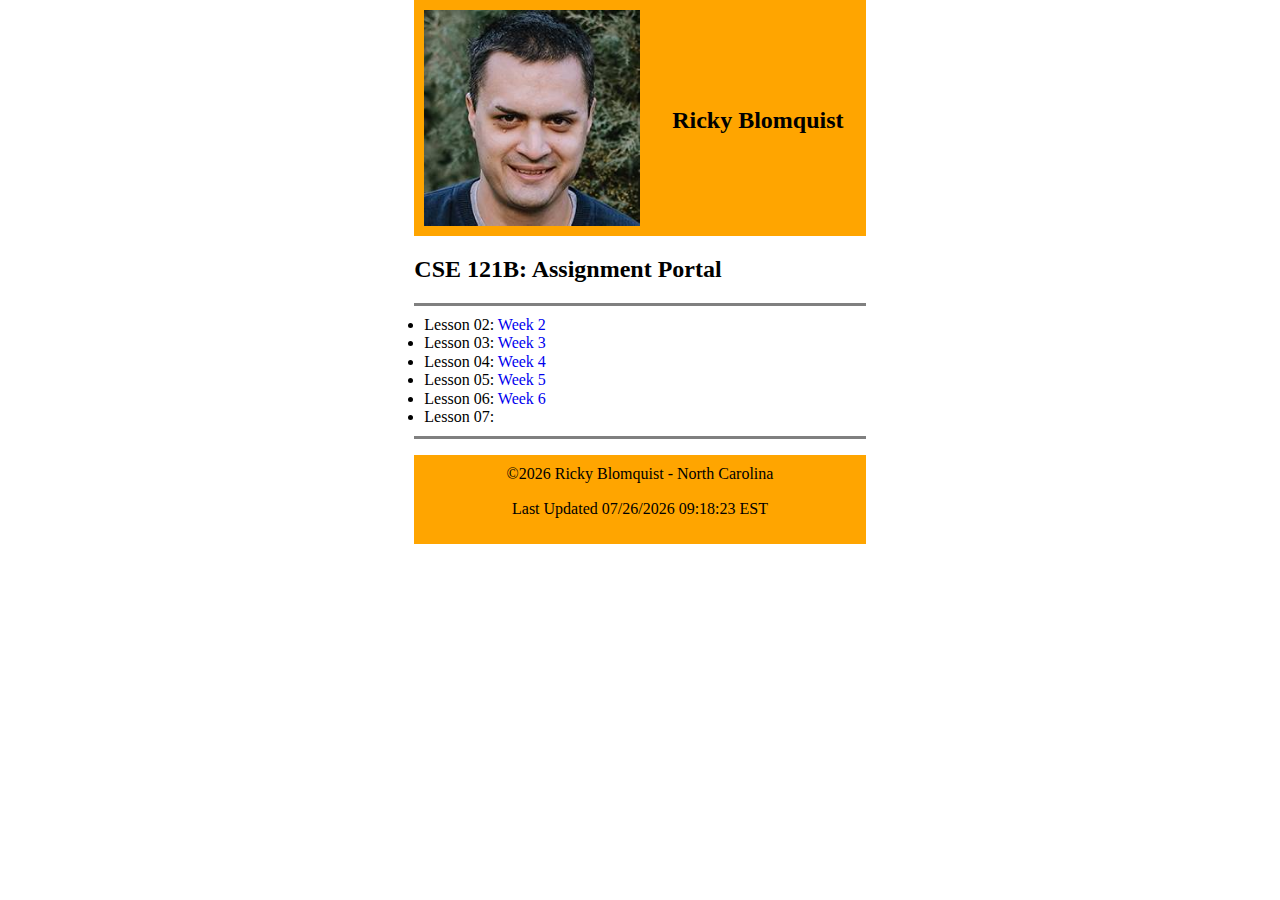
<file: index.html>
<!DOCTYPE html>
<html lang="en">
<head>
    <meta charset="UTF-8">
    <meta http-equiv="X-UA-Compatible" content="IE=edge">
    <meta name="viewport" content="width=device-width, initial-scale=1.0">
    <link rel="preconnect" href="https://fonts.googleapis.com">
    <link rel="preconnect" href="https://fonts.gstatic.com" crossorigin>
    <link href="https://fonts.googleapis.com/css2?family=Mukta:wght@200&family=Ultra&display=swap" rel="stylesheet">
    <title>Ricky Blomquist CSE 121B Assignment Portal</title>
    <meta name="description" content="Assignment portal for Ricky Blomquist for CSE 121B spring 2022 semester at BYU-I">
    <link rel="stylesheet" href="css/normalize.css">
    <link rel="stylesheet" href="css/styles.css">
    <link rel="stylesheet" href="css/medium.css">
    
</head>

<body>
    <header class="grid_container">
        <img class="grid_picture" src="images/portalpicture.jpg" alt="Portal Picture">
        <h1><span class="grid_name">Ricky Blomquist</span></h1>
    </header>
    <main>
        <h2>CSE 121B: Assignment Portal</h2>
        <ul>
            <li>Lesson 02:<a href="week2/task2.html"> Week 2</a></li>
            <li>Lesson 03:<a href="week3/task3.html"> Week 3</a></li>
            <li>Lesson 04:<a href="week4/task4.html"> Week 4</a></li>
            <li>Lesson 05:<a href="week5/task5.html"> Week 5</a></li>
            <li>Lesson 06:<a href="week6/index.html"> Week 6</a></li>
            <li>Lesson 07:</li>
        </ul>
    </main>
    <footer>
        &copy;<span id="copyright_year"></span> Ricky Blomquist -  North Carolina
        <p>Last Updated <span id="last_update"></span> </p>
    </footer>
</body>
<script src="js/js.js"></script>
</html>
</file>
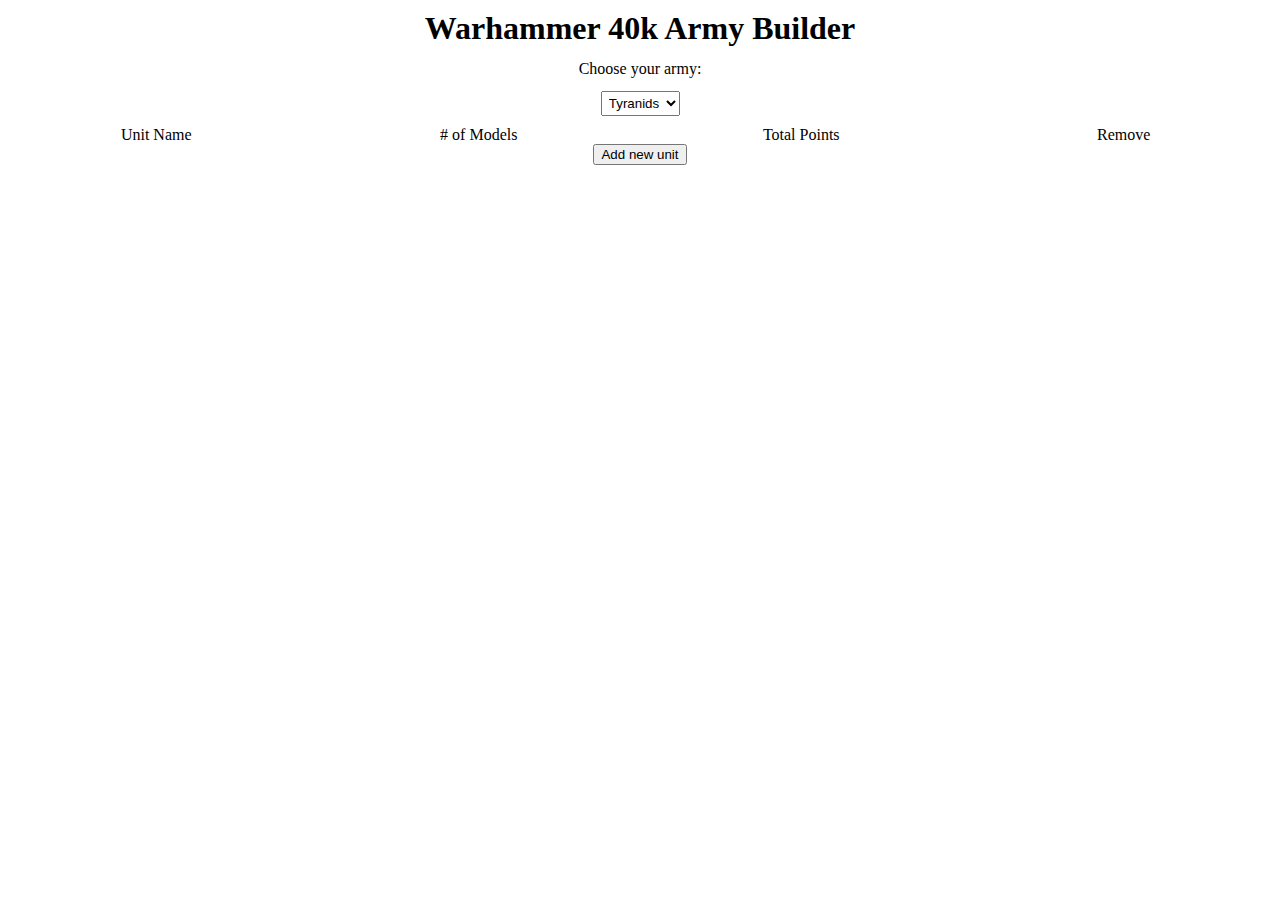
<file: week6/index.html>
<!DOCTYPE html>
<html lang="en">
<head>
    <meta charset="UTF-8">
    <meta name="viewport" content="width=device-width, initial-scale=1.0">
    <title>40k Army Builder</title>
    <meta name="description" content="Point tracking for building an army ion Warhammer 40k">
    <link rel="stylesheet" href="css/css.css">
</head>
<body>
    <h1>Warhammer 40k Army Builder</h1>
    <div id="header">
        <label for="tyranids">Choose your army:</label>
        <select name="army" class="army">
            <option value="tyranids">Tyranids</option>
        </select>
        <span id="name">Unit Name</span>
        <span id=":modelCount"># of Models</span>
        <span id="pointValue">Total Points</span>
        <span id="remove">Remove</span>
    </div>
    <div id="list">

    </div>
    <div class="container">
        <button class="addnew">Add new unit</button>
    </div>
    <script src="js/js.js"></script>
</body>
</html>
</file>
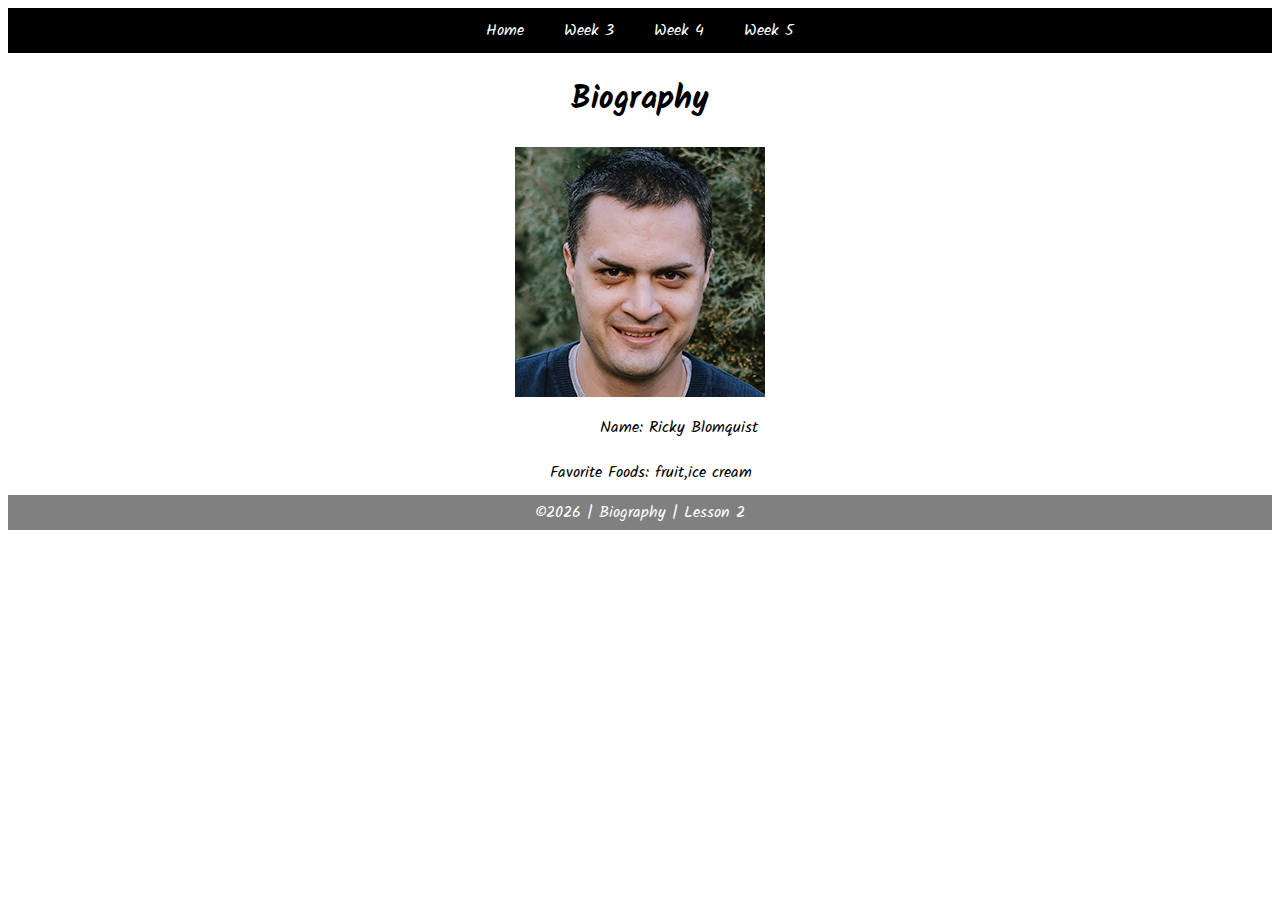
<file: week2/task2.html>
<!DOCTYPE html>
<html lang="en">

<head>
    <meta charset="UTF-8">
    <meta name="viewport" content="width=device-width, initial-scale=1.0">
    <meta http-equiv="X-UA-Compatible" content="ie=edge">
    <title>Biography | Lesson 2</title>
    <link href="https://fonts.googleapis.com/css?family=Kalam&display=swap" rel="stylesheet">
    <link rel="stylesheet" href="styles/main.css">
</head>

<body>
    <nav>
        <ul>
            <li><a href="../index.html"> Home </a></li>
            <li><a href="../week3/task3.html"> Week 3</a></li>
            <li><a href="../week4/task4.html"> Week 4</a></li>
            <li><a href="../week5/task5.html"> Week 5</a></li>
            <!-- <li>Lesson 06:</li> -->
            <!-- <li>Lesson 07:</li> -->
        </ul>
    </nav>
    <header>
        <h1>Biography</h1>
        <img>
    </header>
    <main>
        <section>
            <div>
                <label>Name:</label>
                <span id="name"></span>
            </div>
            <div>
                <label>Favorite Foods:</label>
                <span id="food"></span>
            </div>
        </section>
    </main>
    <footer>
        &copy;<span id="year"></span> | Biography | Lesson 2
    </footer>
    <script src="scripts/main.js"></script>
    <script src="scripts/task2.js"></script>
</body>

</html>
</file>
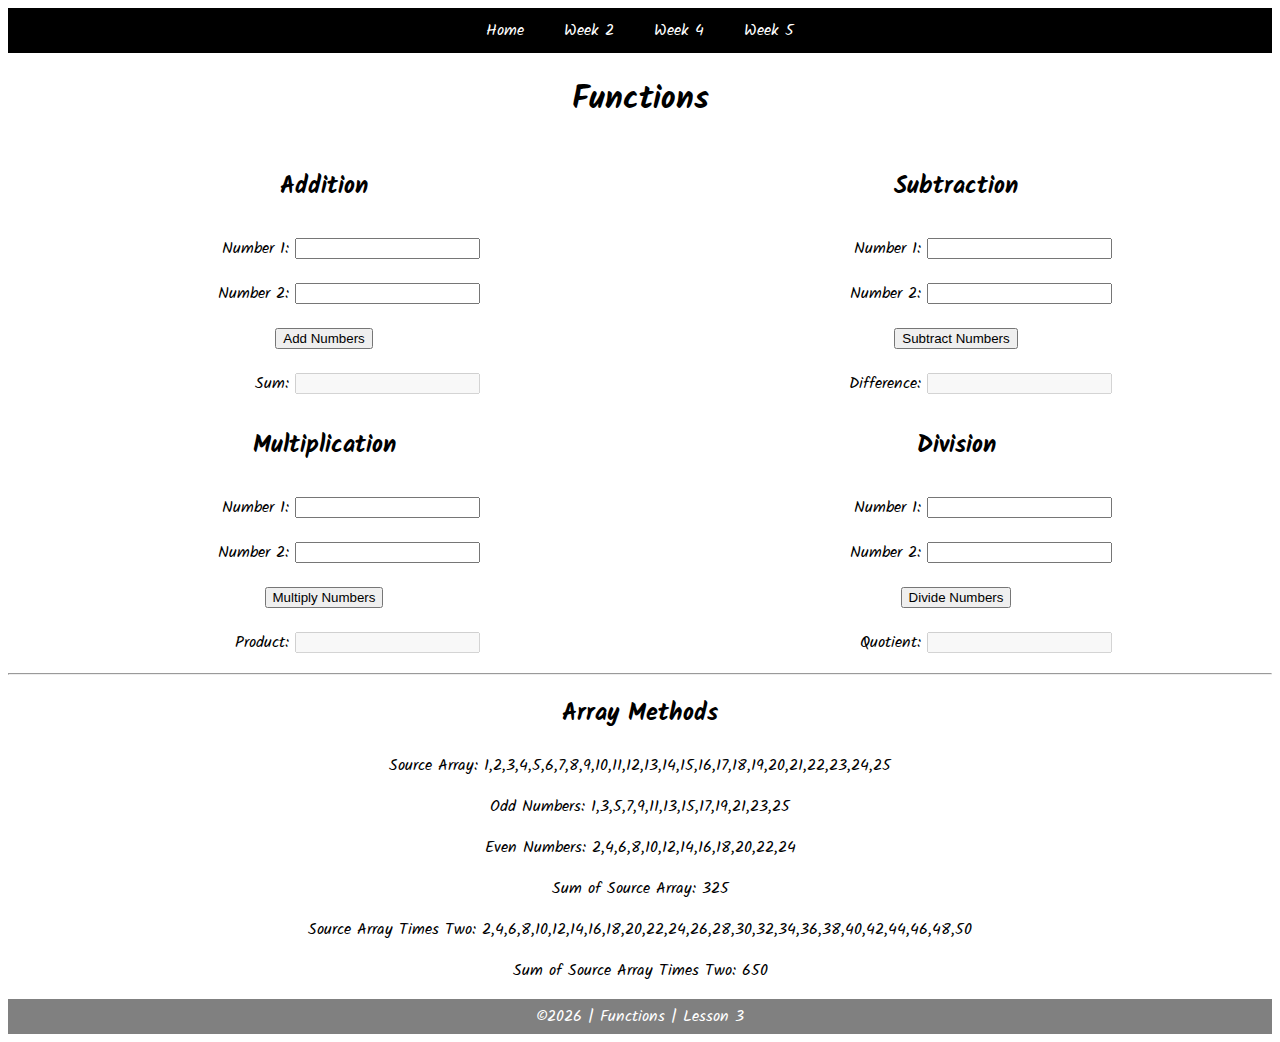
<file: week3/task3.html>
<!DOCTYPE html>
<html lang="en">

<head>
    <meta charset="UTF-8">
    <meta name="viewport" content="width=device-width, initial-scale=1.0">
    <meta http-equiv="X-UA-Compatible" content="ie=edge">
    <title>CSE 121b: Week 03 | Sample Solution</title>
    <link href="https://fonts.googleapis.com/css?family=Kalam&display=swap" rel="stylesheet">
    <link rel="stylesheet" href="styles/main.css">
</head>

<body>
    <nav>
        <ul>
            <li><a href="../index.html"> Home </a></li>
            <li><a href="../week2/task2.html"> Week 2</a></li>
            <li><a href="../week4/task4.html"> Week 4</a></li>
            <li><a href="../week5/task5.html"> Week 5</a></li>
            <!-- <li>Lesson 06:</li> -->
            <!-- <li>Lesson 07:</li> -->
        </ul>
    </nav>
    <header>
        <h1>Functions</h1>
    </header>
    <main>
        <section id="functions">
            <article>
                <h2>Addition</h2>
                <div>
                    <label for="addend1">Number 1:</label>
                    <input type="text" id="addend1" name="addend1">
                </div>
                <div>
                    <label for="addend2">Number 2:</label>
                    <input type="text" id="addend2" name="addend2">
                </div>
                <div>
                    <input type="button" id="addNumbers" value="Add Numbers">
                </div>
                <div>
                    <label for="sum">Sum:</label>
                    <input type="text" id="sum" name="sum" disabled>
                </div>
            </article>
            <article>
                <h2>Subtraction</h2>
                <div>
                    <label for="minuend">Number 1:</label>
                    <input type="text" id="minuend" name="minuend">
                </div>
                <div>
                    <label for="subtrahend">Number 2:</label>
                    <input type="text" id="subtrahend" name="subtrahend">
                </div>
                <div>
                    <input type="button" id="subtractNumbers" value="Subtract Numbers">
                </div>
                <div>
                    <label for="difference">Difference:</label>
                    <input type="text" id="difference" name="difference" disabled>
                </div>
            </article>
            <article>
                <h2>Multiplication</h2>
                <div>
                    <label for="factor1">Number 1:</label>
                    <input type="text" id="factor1" name="factor1">
                </div>
                <div>
                    <label for="factor2">Number 2:</label>
                    <input type="text" id="factor2" name="factor2">
                </div>
                <div>
                    <input type="button" id="multiplyNumbers" value="Multiply Numbers">
                </div>
                <div>
                    <label for="product">Product:</label>
                    <input type="text" id="product" name="product" disabled>
                </div>
            </article>
            <article>
                <h2>Division</h2>
                <div>
                    <label for="dividend">Number 1:</label>
                    <input type="text" id="dividend" name="dividend">
                </div>
                <div>
                    <label for="divisor">Number 2:</label>
                    <input type="text" id="divisor" name="divisor">
                </div>
                <div>
                    <input type="button" id="divideNumbers" value="Divide Numbers">
                </div>
                <div>
                    <label for="quotient">Quotient:</label>
                    <input type="text" id="quotient" name="quotient" disabled>
                </div>
            </article>
        </section>
        <hr>
        <section>
            <h2>Array Methods</h2>
            <p>
                Source Array: <span id="array"></span>
            </p>
            <p>
                Odd Numbers: <span id="odds"></span>
            </p>
            <p>
                Even Numbers: <span id="evens"></span>
            </p>
            <p>
                Sum of Source Array: <span id="sumOfArray"></span>
            </p>
            <p>
                Source Array Times Two: <span id="multiplied"></span>
            </p>
            <p>
                Sum of Source Array Times Two: <span id="sumOfMultiplied"></span>
            </p>
        </section>
    </main>
    <footer>
        &copy;<span id="year"></span> | Functions | Lesson 3
    </footer>
    <script src="scripts/main.js"></script>
    <script src="scripts/task3.js"></script>
</body>

</html>
</file>
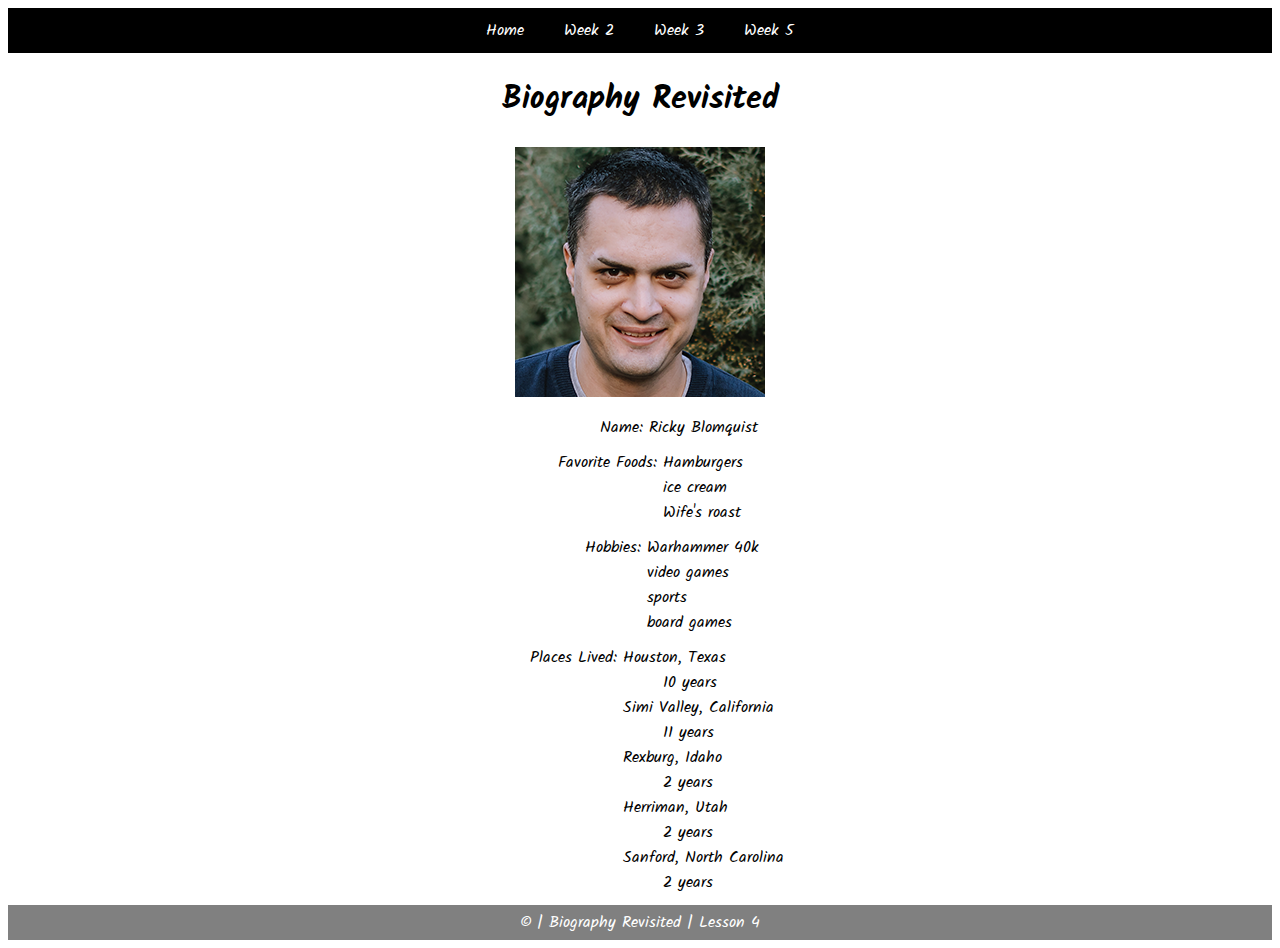
<file: week4/task4.html>
<!DOCTYPE html>
<html lang="en">

<head>
	<meta charset="UTF-8">
	<meta name="viewport" content="width=device-width, initial-scale=1.0">
	<meta http-equiv="X-UA-Compatible" content="ie=edge">
	<title>CSE 121b: Week 04 | Sample Solution</title>
	<link href="https://fonts.googleapis.com/css?family=Kalam&display=swap" rel="stylesheet">
	<link rel="stylesheet" href="styles/main.css">
</head>

<body>
    <nav>
        <ul id="menu">
            <li><a href="../index.html"> Home</a></li>
            <li><a href="../week2/task2.html"> Week 2</a></li>
            <li><a href="../week3/task3.html"> Week 3</a></li>
            <li><a href="../week5/task5.html"> Week 5</a></li>
            <!-- <li>Lesson 06:</li> -->
            <!-- <li>Lesson 07:</li> -->
        </ul>
    </nav>
    <header>
        <h1>Biography Revisited</h1>
        <img id="photo" src="images/placeholder.png" alt="Photo">
    </header>
    <main>
        <section>
            <div>
                <label>Name:</label>
                <span id="name"></span>
            </div>
            <div>
                <label>Favorite Foods:</label>
                <ul id="favorite-foods"></ul>
            </div>
            <div>
                <label>Hobbies:</label>
                <ul id="hobbies"></ul>
            </div>
            <div>
                <label>Places Lived:</label>
                <dl id="places-lived"></dl>
            </div>
        </section>
    </main>
	<footer>
        &copy;<span id="year"></span> | Biography Revisited | Lesson 4
    </footer>
    <script src="scripts/main.js"></script>
    <script src="scripts/task4.js"></script>
</body>

</html>
</file>
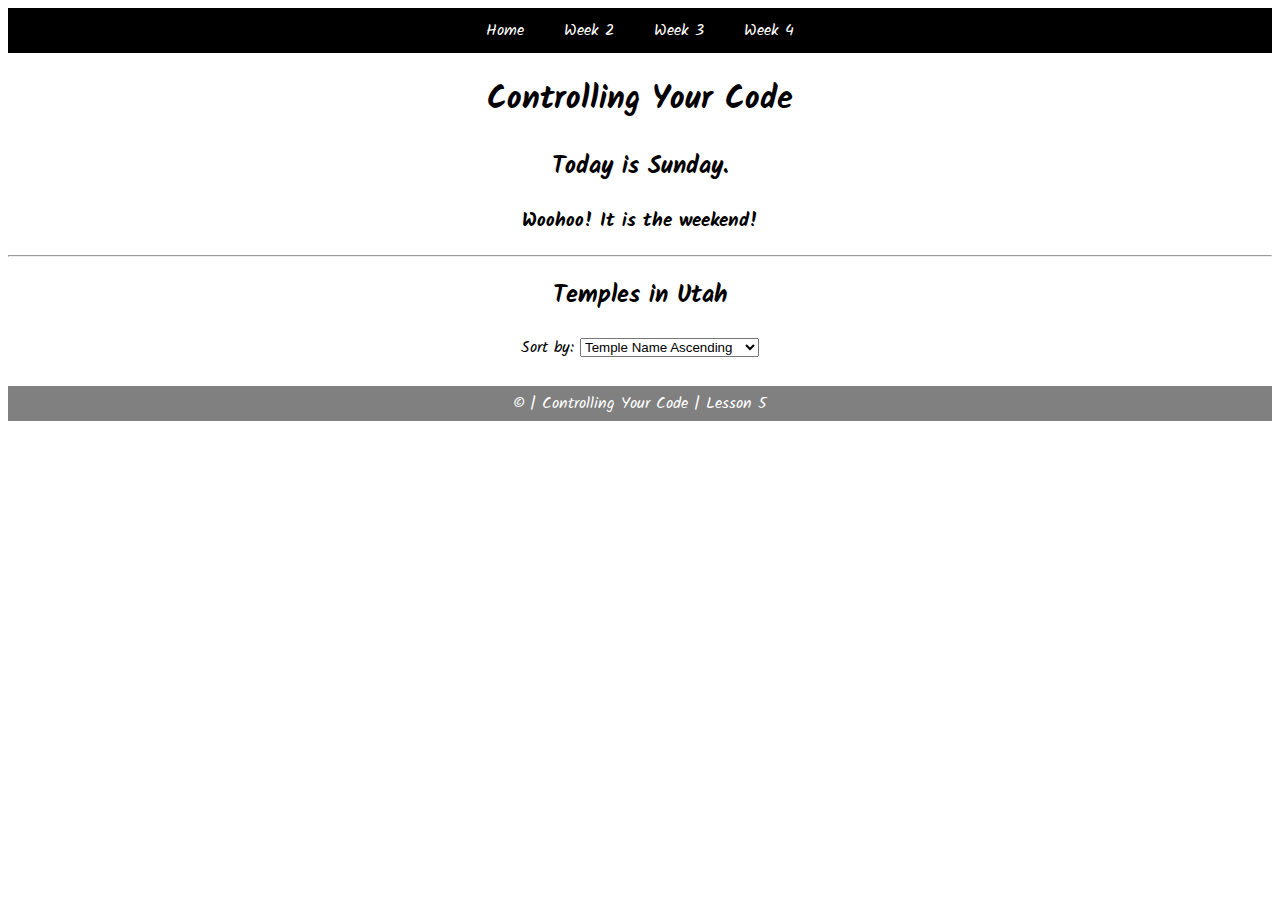
<file: week5/task5.html>
<!DOCTYPE html>
<html lang="en">

<head>
    <meta charset="UTF-8">
    <meta name="viewport" content="width=device-width, initial-scale=1.0">
    <meta http-equiv="X-UA-Compatible" content="ie=edge">
    <title>CSE 121b: Week 05 | Sample Solution</title>
    <link href="https://fonts.googleapis.com/css?family=Kalam&display=swap" rel="stylesheet">
    <link rel="stylesheet" href="styles/main.css">
</head>

<body>
    <nav>
        <ul id="menu">
            <li><a href="../index.html"> Home </a></li>
            <li><a href="../week2/task2.html"> Week 2</a></li>
            <li><a href="../week3/task3.html"> Week 3</a></li>
            <li><a href="../week4/task4.html"> Week 4</a></li>
        </ul>
    </nav>
    <header>
        <h1>Controlling Your Code</h1>
    </header>
    <main>
        <section>
            <h2>
                Today is <span id="message2"></span>.
            </h2>
            <h3>
                <span id="message1"></span>
            </h3>
        </section>
        <hr>
        <section>
            <h2>Temples in Utah</h2>
            <p>
                Sort by: 
                <select id="sortBy">
                    <option value="templeNameAscending">Temple Name Ascending</option>
                    <option value="templeNameDescending">Temple Name Descending</option>
                </select>
            </p>
            <div id="temples">
            </div>
        </section>
    </main>
    <footer>
        &copy;<span id="year"></span> | Controlling Your Code | Lesson 5
    </footer>
    <script src="scripts/main.js"></script>
    <script src="scripts/task5.js"></script>
</body>

</html>
</file>
<file: css/styles.css>
.grid_container {
    background-color: orange;
    padding: 10px;
}

.grid_picture {
    max-width: 100%;
    height: auto;
}

.grid_name {
    font-size: 18px;
}

body {
    max-width: max-content;
    margin: auto;
}

h2 {
    font-size: 18px;
}

ul {
    border-style: solid none solid none;
    border-color: gray;
    padding: 10px;
}

footer {
    background-color: orange;
    text-align: center;
    padding: 10px;
}

a {
    text-decoration: none;
}
</file>
<file: css/medium.css>
@media (min-width: 32.5em) {
    .grid_container {
        display:grid;
        grid-template-columns: 50% 50%;
        grid-gap: 10px;
        align-items: center;
        justify-items: center;
    }
    
    .grid_name {
        font-size: 24px;
    }
    
    main {
        max-width: 500px;
    }

    h2 {
        font-size: 24px;
    }
}
</file>
<file: week6/css/css.css>
* {
    margin:auto;
}

h1 {
    text-align: center;
    padding: 10px;
}

#header {
    display: grid;
    grid-template-columns: repeat(4, 1fr);
    grid-gap: 10px;
}

#header label, select {
    grid-column: 1 / span 4;
    text-align: center;
    padding: 3px;
}

/* #list {
    display: grid;
    grid-template-columns: repeat(4, 1fr);
    grid-gap: 10px;
} */


.unit {
    display: grid; 
    grid-template-columns: repeat(4, 1fr);
    grid-gap: 5px;

    grid-column: 1/ span 4;

    text-align: center;
    padding: 5px;
}

.unit select {
    grid-column: 1;
}

.unit input {
    grid-column: 2;
    text-align: center;
    padding: 3px;
}

.container {  
    text-align: center;  
}
</file>
<file: week2/styles/main.css>
/* HTML Selectors */
body {
    font-family: 'Kalam', cursive;
}

div {
    margin: 10px;
    text-align: center;
}

footer {
    background-color: gray;
    color: white;
    padding: 5px;
    text-align: center;
}

header {
    margin: auto;
    text-align: center;
}

label {
    display: inline-block;
    min-width: 120px;
    text-align: right;
}

main {
    display: flex;
    justify-content: center;
}

nav {
    background-color: black;
    color: white;
}

nav ul {
    display: flex;
    flex-direction: column;
    justify-content: center;
    align-content: space-around;
    margin: 0;
    padding: 0;
}

nav ul li:first-child {
    display: block;
}

nav ul li {
    display: none;
    list-style: none;
    margin: 10px;
}

nav ul li a {
    color: white;
    display: block;
    padding: 10px;
    text-decoration: none;
}
nav ul li a:hover {
    background-color: #efefef;
    color: black;
}

section {
    display: flex;
    flex-direction: column;
    align-items: center;
}

/* Class Selectors */
.active {
    background-color: white;
    color: black;
}

.open li {
    display: block;
}

/* ID Selectors */

/* Media Queries */
@media only screen and (min-width: 32.5em) {
    nav ul {
        flex-direction: row;
    }
    
    /* nav ul li:first-child {
        display: none;
    }
 */
    nav ul li {
        display: inline;
        margin: 0 10px;
    }
}
</file>
<file: week3/styles/main.css>
/* HTML Selectors */
article {
    display: flex;
    flex-direction: column;
    align-items: center;
}

body {
    font-family: 'Kalam', cursive;
}

div {
    margin: 10px;
    text-align: center;
}

footer {
    background-color: gray;
    color: white;
    padding: 5px;
    text-align: center;
}

header {
    margin: auto;
    text-align: center;
}

label {
    display: inline-block;
    min-width: 120px;
    text-align: right;
}

nav {
    background-color: black;
    color: white;
}

nav ul {
    display: flex;
    flex-direction: column;
    justify-content: center;
    align-content: space-around;
    margin: 0;
    padding: 0;
}

nav ul li:first-child {
    display: block;
}

nav ul li {
    display: none;
    list-style: none;
    margin: 10px;
}

nav ul li a {
    color: white;
    display: block;
    padding: 10px;
    text-decoration: none;
}
nav ul li a:hover {
    background-color: #efefef;
    color: black;
}

section {
    text-align: center;
}


/* Class Selectors */
.active {
    background-color: white;
    color: black;
}

.open li {
    display: block;
}

/* ID Selectors */
#functions {
    display: grid;
    grid-template-columns: 1fr;
}

/* media queries */
@media only screen and (min-width: 32.5em) {
    nav ul {
        flex-direction: row;
    }
    
    /* nav ul li:first-child {
        display: none;
    } */

    nav ul li {
        display: inline;
        margin: 0 10px;
    }

    #functions {
        grid-template-columns: 1fr 1fr;
    }
}
</file>
<file: week4/styles/main.css>
/* HTML Selectors */
body {
    font-family: 'Kalam', cursive;
}

div {
    margin: 10px;
    text-align: center;
}

footer {
    background-color: gray;
    color: white;
    padding: 5px;
    text-align: center;
}

header {
    margin: auto;
    text-align: center;
}

label {
    display: inline-block;
    min-width: 120px;
    text-align: right;
}

nav {
    background-color: black;
    color: white;
}

nav ul {
    display: flex;
    flex-direction: column;
    justify-content: center;
    align-content: space-around;
    margin: 0;
    padding: 0;
}

/* nav ul li:first-child {
    display: block;
} */

nav ul li {
    display: none;
    list-style: none;
    margin: 10px;
}

nav ul li a {
    color: white;
    display: block;
    padding: 10px;
    text-decoration: none;
}
nav ul li a:hover {
    background-color: #efefef;
    color: black;
}



/* Class Selectors */
.active {
    background-color: white;
    color: black;
}

.open li {
    display: block;
}

/* ID Selectors */
#favorite-foods, #hobbies, #places-lived {
    margin: 0;
    padding: 0;
    list-style: none;
    display: inline-block;
    text-align: left;
    vertical-align: top;
}

/* Media Queries */
@media only screen and (min-width: 32.5em) {
    nav ul {
        flex-direction: row;
    }
    
    /* nav ul li:first-child {
        display: none;
    } */

    nav ul li {
        display: inline;
        margin: 0 10px;
    }
}
</file>
<file: week5/styles/main.css>
/* HTML Selectors */
article {
    margin: 10px;
}

body {
    font-family: 'Kalam', cursive;
}

div {
    margin: 10px;
    text-align: center;
}

footer {
    background-color: gray;
    color: white;
    padding: 5px;
    text-align: center;
}

header {
    margin: auto;
    text-align: center;
}

img {
    width: 80%;
}

label {
    display: inline-block;
    min-width: 120px;
    text-align: right;
}

main {
    text-align: center;
}

nav {
    background-color: black;
    color: white;
}

nav ul {
    display: flex;
    flex-direction: column;
    justify-content: center;
    align-content: space-around;
    margin: 0;
    padding: 0;
}

nav ul li:first-child {
    display: block;
}

nav ul li {
    display: none;
    list-style: none;
    margin: 10px;
}

nav ul li a {
    color: white;
    display: block;
    padding: 10px;
    text-decoration: none;
}
nav ul li a:hover {
    background-color: #efefef;
    color: black;
}

section {
    /* display: flex;
    flex-direction: column;
    align-items: center; */
}


/* Class Selectors */
.active {
    background-color: white;
    color: black;
}

.open li {
    display: block;
}

/* ID Selectors */
#favorite-foods, #hobbies, #places-lived {
    margin: 0;
    padding: 0;
    list-style: none;
    display: inline-block;
    text-align: left;
    vertical-align: top;
}

#temples {
    display: grid;
    grid-template-columns: 1fr;
}

/* Media Queries */
@media only screen and (min-width: 32.5em) {
    nav ul {
        flex-direction: row;
    }
    
    /* nav ul li:first-child {
        display: none;
    } */

    nav ul li {
        display: inline;
        margin: 0 10px;
    }

    #temples {
        grid-template-columns: 1fr 1fr;
    }
}

@media only screen and (min-width: 64em) {
    #temples {
        grid-template-columns: 1fr 1fr 1fr;
    }
}
</file>
